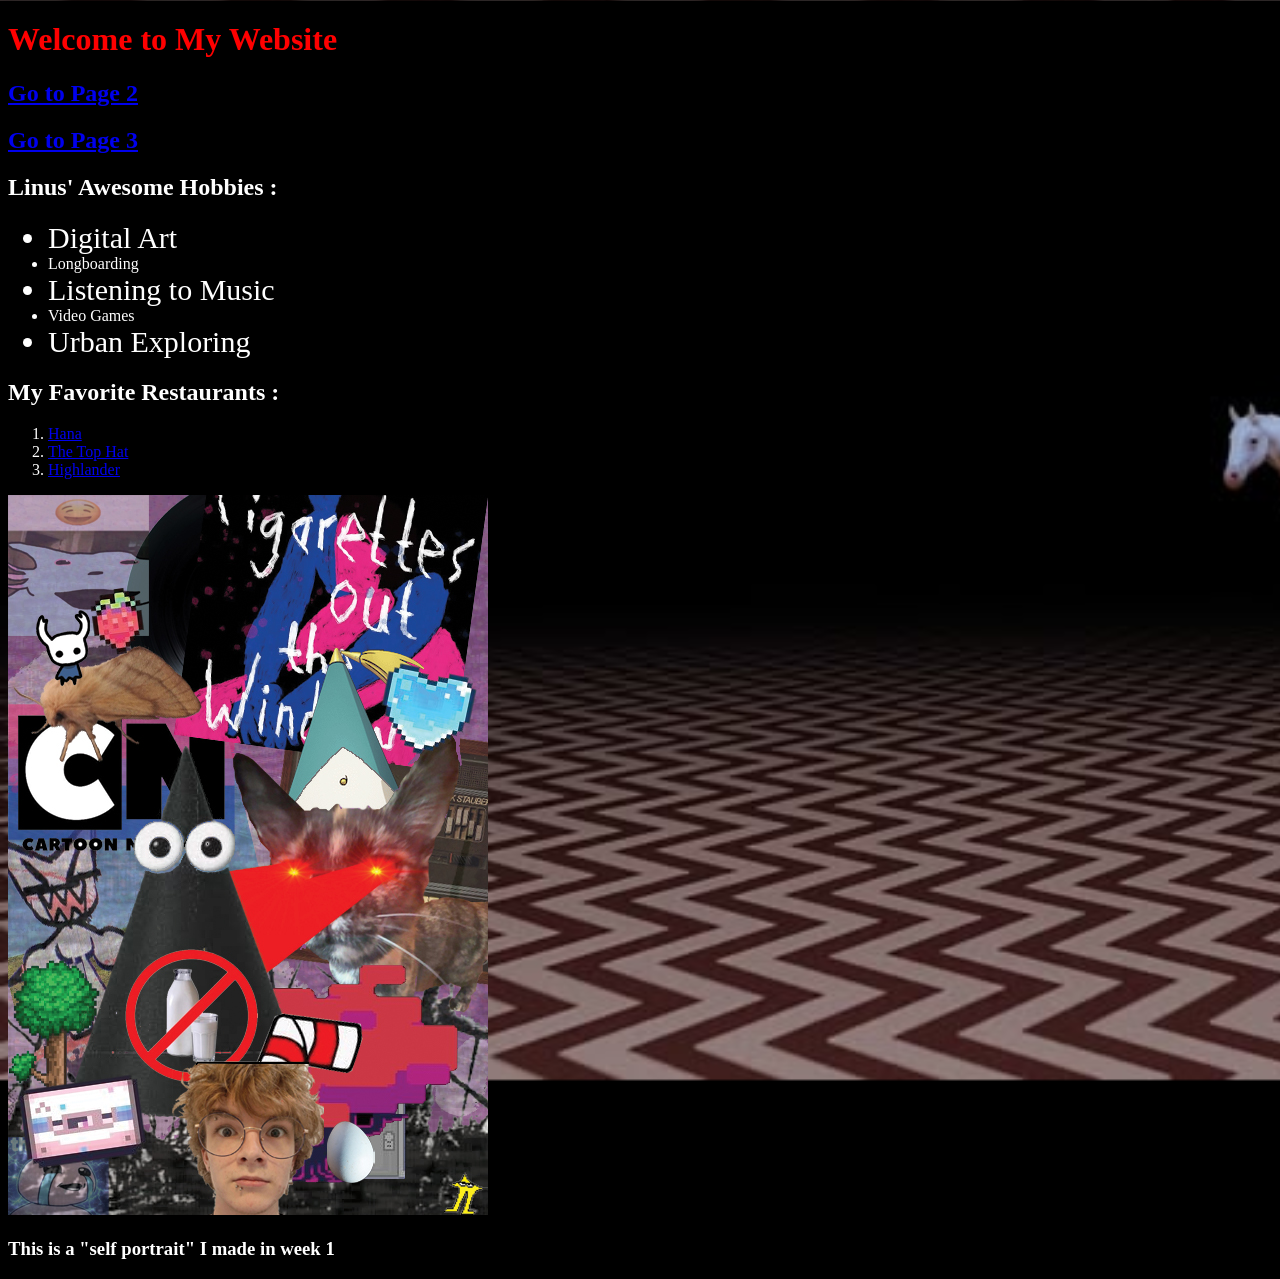
<file: index.html>
<!DOCTYPE html>
<html>
    <head>
        <link rel="stylesheet" type="text/css"href="style.css"/>
        <title>Awesome Title</title>
    </head>
    <body>
        <style>
            span
            {font-size: 30px;}
            h1 {color:red}
        </style>
        <h1>Welcome to My Website</h1>
        <h2><a href="second.html">Go to Page 2</a></h2>
        <h2><a href="third.html">Go to Page 3</a></h2>
        <h2>Linus' Awesome Hobbies :</h2>
        <ul>
            <span><li>Digital Art</li></span>
            <li>Longboarding</li>
            <span><li>Listening to Music</li></span>
            <li>Video Games</li>
            <span><li>Urban Exploring</li></span>
        </ul>
        <h2>My Favorite Restaurants :</h2>
        <ol>
            <li><a href="https://sushimissoula.com">Hana</a></li>
            <li><a href="https://tophatlounge.com">The Top Hat</a></li>
            <li><a href="https://www.highlanderbeer.com">Highlander</a></li>
        </ol>

        <img src="website/images/LinusAnderson-Low Assignment_L1.jpg" alt="Linus (as an art)">
        <h3>This is a "self portrait" I made in week 1</h3>
    </body>

</html>
</file>
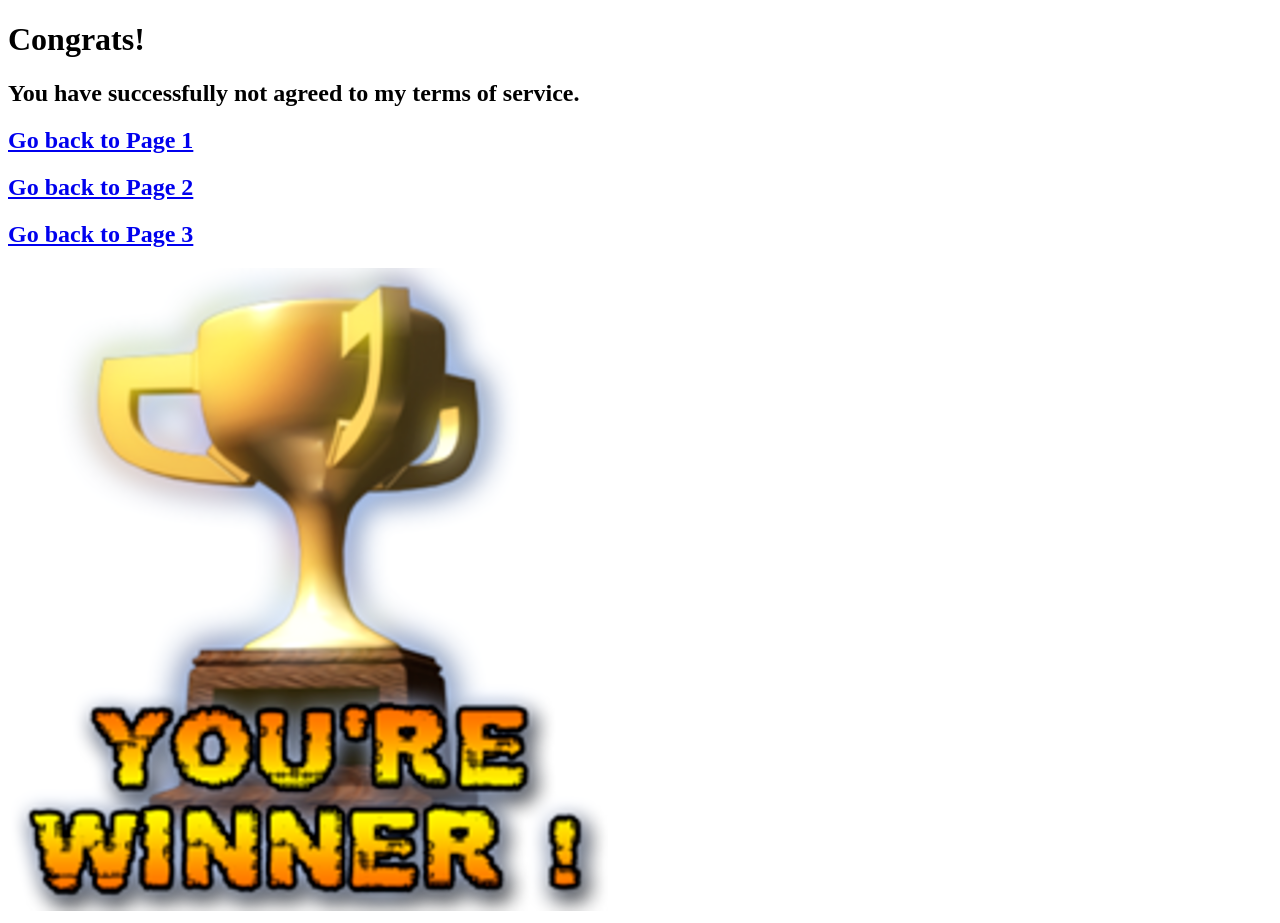
<file: fourth.html>
<!DOCTYPE html>
<html>
    <head>
        <title>After Terms of Service</title>
    </head>
    <body>
        <h1>Congrats!</h1>
        <h2>You have successfully not agreed to my terms of service.</h2>
        <h2><a href="index.html">Go back to Page 1</a></h2>
        <h2><a href="second.html">Go back to Page 2</a></h2>
        <h2><a href="third.html">Go back to Page 3</a></h2>
        <img src="website/images/winner.png" alt="Youre winner">
    </body>
</html>
</file>
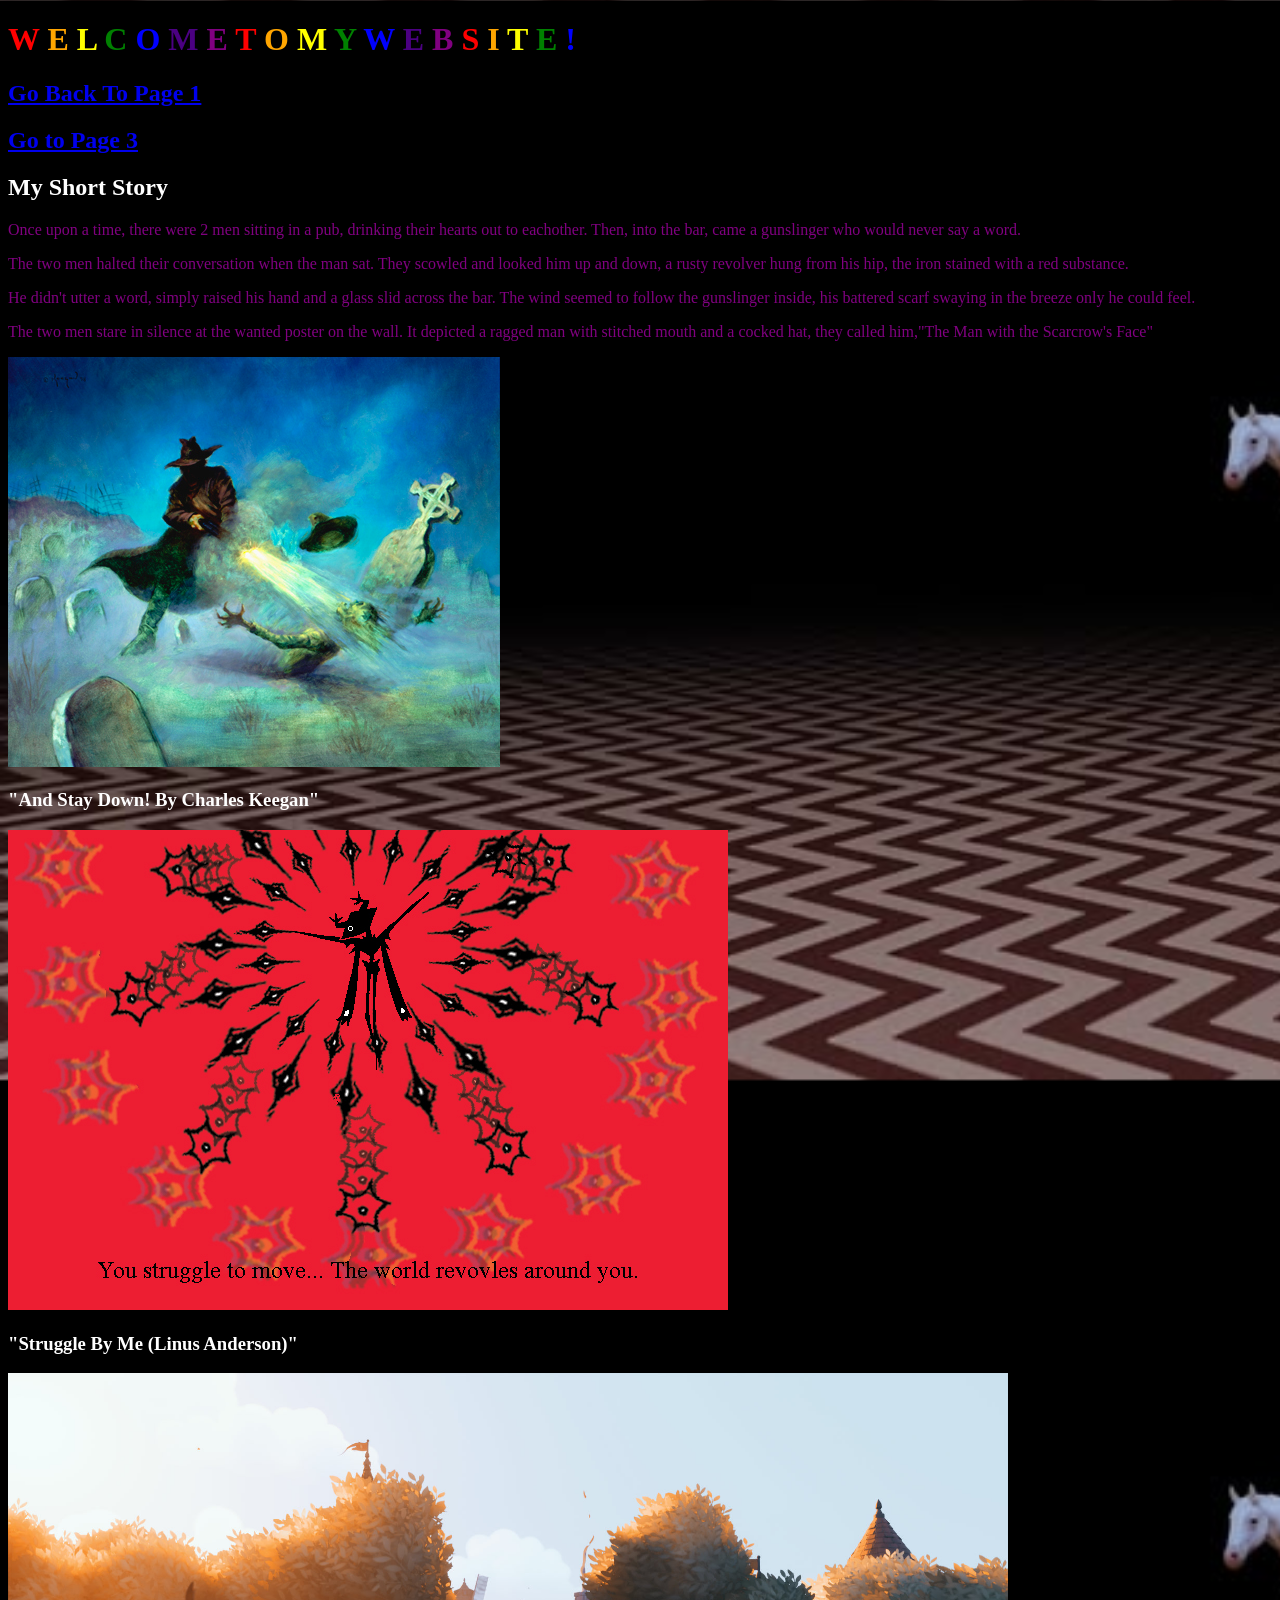
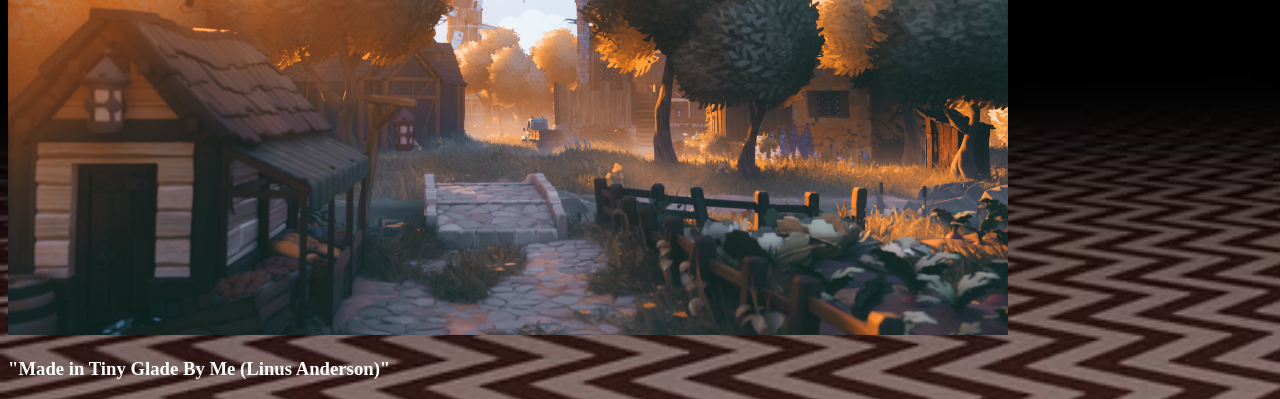
<file: second.html>
<!DOCTYPE html>
<html>
    <head>
        <link rel="stylesheet" type="text/css"href="style.css"/>
        <title>Awesome Title 2</title>
    </head>
    <body>
        <div contenteditable>
        <h1><span style="color: red">W</span>
            <span style="color: orange">E</span>
            <span style="color: yellow">L</span>
            <span style="color: green">C</span>
            <span style="color: blue">O</span>
            <span style="color: indigo">M</span>
            <span style="color: purple">E</span>
            <span style="color: red">T</span>
            <span style="color: orange">O</span>
            <span style="color: yellow">M</span>
            <span style="color: green">Y</span>
            <span style="color: blue">W</span>
            <span style="color: indigo">E</span>
            <span style="color: purple">B</span>
            <span style="color: red">S</span>
            <span style="color: orange">I</span>
            <span style="color: yellow">T</span>
            <span style="color: green">E</span>
            <span style="color: blue">!</span>
        </h1>
        </div>
        <h2><a href="index.html">Go Back To Page 1</a></h2>
        <h2><a href="third.html">Go to Page 3</a></h2>
        <h2>My Short Story</h2>
        <p>Once upon a time, there were 2 men sitting in a pub, drinking their hearts out to eachother. Then, into the bar, came a gunslinger who would never say a word.</p>
        <p>The two men halted their conversation when the man sat. They scowled and looked him up and down, a rusty revolver hung from his hip, the iron stained with a red substance.</p>
        <p>He didn't utter a word, simply raised his hand and a glass slid across the bar. The wind seemed to follow the gunslinger inside, his battered scarf swaying in the breeze only he could feel.</p>
        <p> The two men stare in silence at the wanted poster on the wall. It depicted a ragged man with stitched mouth and a cocked hat, they called him,"The Man with the Scarcrow's Face"</p>
        <img src="website/images/and stay down.jpg" alt="And Stay Down!">
        <h3>"And Stay Down! By Charles Keegan"</h3>
        <img src="website/images/STRUGGLE.jpg" alt="Struggle">
        <h3>"Struggle By Me (Linus Anderson)"</h3>
        <img src="website/images/tinyglade.jpg" alt="Tiny Glade"
            width="1000" height="562">
        <h3>"Made in Tiny Glade By Me (Linus Anderson)"</h3>

    </body>
</html>
</file>
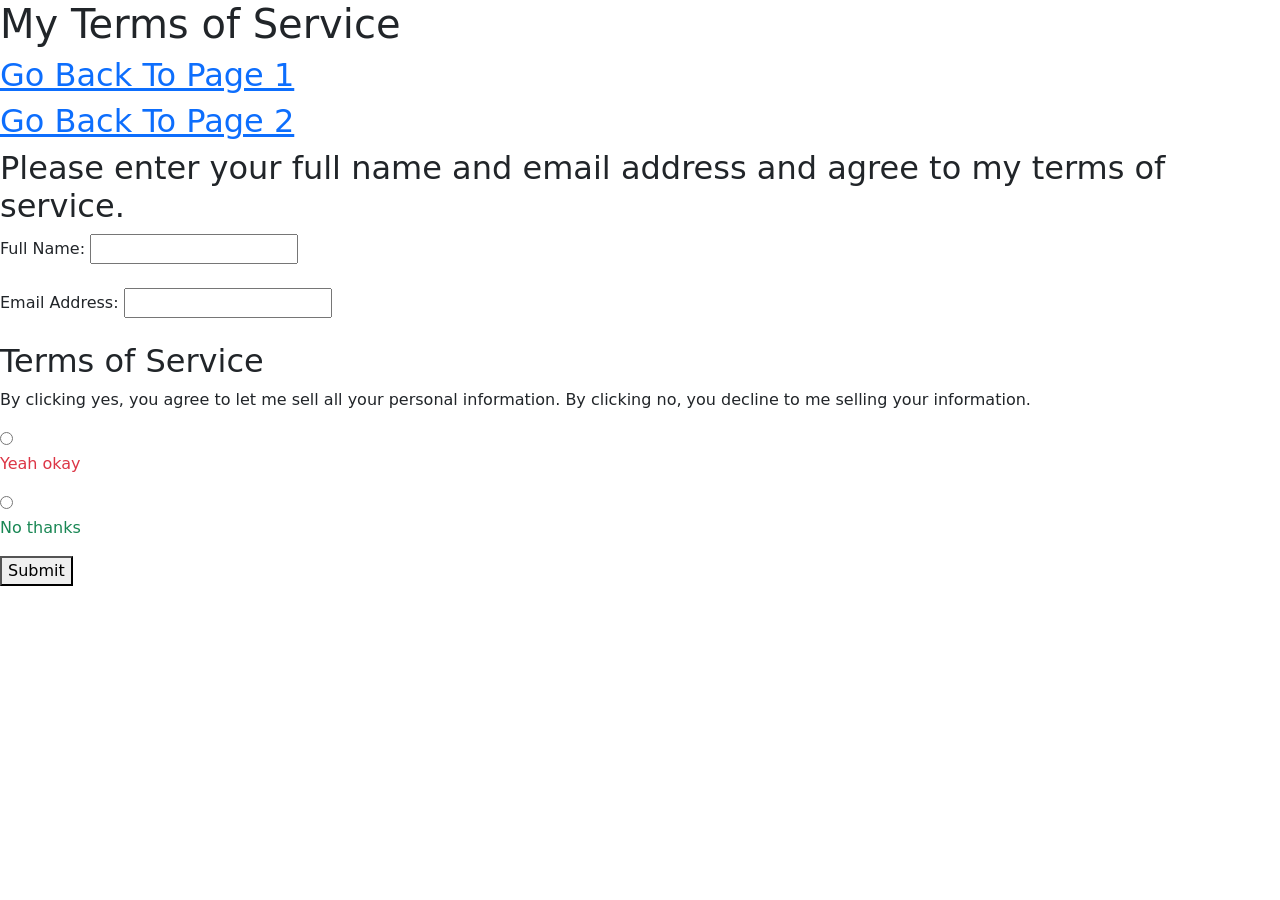
<file: third.html>
<!DOCTYPE html>
<html>
    <head>
        <link href="https://cdn.jsdelivr.net/npm/bootstrap@5.3.3/dist/css/bootstrap.min.css" rel="stylesheet">
        <title>Electric Boogaloo</title>
    </head>
    <body>
        
        <h1>My Terms of Service</h1>
        <h2><a href="index.html">Go Back To Page 1</a></h2>
        <h2><a href="second.html">Go Back To Page 2</a></h2>
        <h2>Please enter your full name and email address and agree to my terms of service.</h2>
        
        <form action="fourth.html" method="POST" button type="button" onclick="return checkAnswer()">
            <label for="name">Full Name:</label>
            <input type="text" id="name" name="name" required><br><br>
            <label for="email">Email Address:</label>
            <input type="text" id="email" name="email" required><br><br>
        <h2>Terms of Service</h2>
        <p>By clicking yes, you agree to let me sell all your personal information. 
            By clicking no, you decline to me selling your information.</p>
        <input type="radio" id="yes" name="terms" value="no" required>
        <p class="text-danger"><label for="yes">Yeah okay</label></p>
        <input type="radio" id="no" name="terms" value="yes" required>
        <p class="text-success"><label for="no">No thanks</label></p>
        <button type="button" onclick="submitForm()">Submit</button>
        
        </form>
    </body>
    <script>
function submitForm() {
    document.querySelector("form").requestSubmit();

    let field = document.getElementById("name");

    if (field.value.trim() == ""){
        field.style.backgroundColor = "red";
    } else {
        field.style.backgroundColor = "";
    }
 let field1 = document.getElementById("email");

    if (field1.value.trim() == ""){
        field1.style.backgroundColor = "red";
    } else {
        field1.style.backgroundColor = "";
    }

}

function checkAnswer() {
    const selected = document.querySelector('input[name="terms"]:checked');

    if (selected && selected.value == "yes") {
        return true;
    }

    return false;
}

</script>
</html>
</file>
<file: style.css>
ol {color: red}

p {color: purple}

body {background-image: url(website/images/wallpaper1.jpg);
background-size: 1920px 1080px;
}

h3 {color: white}
h2 {color: white}
li {color: white}
</file>
